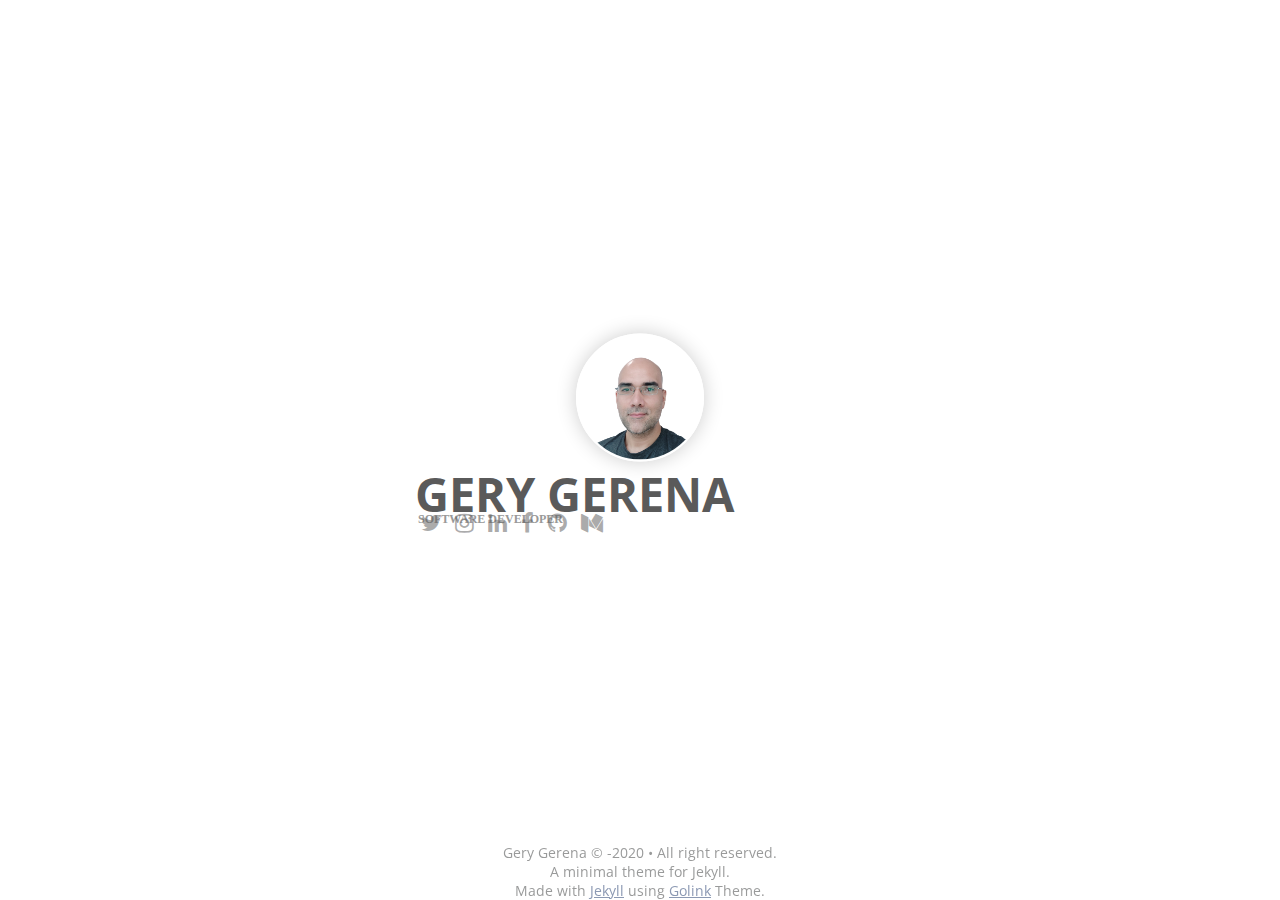
<file: index.html>
<!-- Include Data Base -->
<!DOCTYPE html>
<html lang="en" itemscope itemtype="http://schema.org/WebPage">
<!-- Include Data Base -->

<head>
  <meta charset="utf-8">
  <meta http-equiv="X-UA-Compatible" content="IE=edge">
  <title> Gery Gerena | Software Developer </title>
  <meta name=description content="Software Developer">
  <meta name=viewport content="width=device-width, initial-scale=1">
  <meta http-equiv="cache-control" content="public" />
  <meta http-equiv="Pragma" content="public">
  <meta name="keywords" content="Golink, Theme, Jekyll" />
  <meta property="og:locale" content="en" />
  <meta property="og:site_name" content="Gery Gerena" />
  <meta property="og:type" content="WebSite" />
  <meta property="og:url" content="https://ggerena.github.io/" />
  <meta property="og:description" content="Software Developer" />
  <meta property="og:title" content=" - Gery Gerena" />
  <link rel="canonical" href="https://ggerena.github.io/">
  <link rel="alternate" type="application/rss+xml" title="Gery Gerena" href="https://ggerena.github.io/feed.xml">
  <script
    type="application/ld+json"> {"@context": "http://schema.org", "@type": "WebSite", "headline": "Gery Gerena", "author": {"@type": "Person", "name": {"Gery Gerena"}}, "description": "Software Developer", "url": "https://ggerena.github.io"} </script>
  <link rel="icon" type="image/png" sizes="32x32"
    href="https://ggerena.github.io/assets/images/favicon/favicon-golink.png"> <!-- Bootstrap 4 -->
  <link rel="stylesheet" href="https://maxcdn.bootstrapcdn.com/bootstrap/4.0.0-alpha.6/css/bootstrap.min.css"
    integrity="sha384-rwoIResjU2yc3z8GV/NPeZWAv56rSmLldC3R/AZzGRnGxQQKnKkoFVhFQhNUwEyJ" crossorigin="anonymous">
  <!-- Font-Awesome 4.7.0 -->
  <link href="https://stackpath.bootstrapcdn.com/font-awesome/4.7.0/css/font-awesome.min.css" rel="stylesheet">
  <!-- Fonts -->
  <link
    href="https://fonts.googleapis.com/css?family=Raleway:100,100i,200,200i,300,300i,400,400i,500,500i,600,600i,700,700i,800,800i,900,900i"
    rel="stylesheet">
  <link href="https://fonts.googleapis.com/css?family=Open+Sans+Condensed:300,300i,700" rel="stylesheet">
  <link href="https://fonts.googleapis.com/css?family=Gloria+Hallelujah" rel="stylesheet"> <!-- Vendor -->
  <link rel="stylesheet" href="https://ggerena.github.io/assets/stylesheets/vendor/animate.min.css">
  <!-- Style Default -->
  <link rel="stylesheet" href="https://ggerena.github.io/assets/stylesheets/main.css">
</head>

<body>
  <div class="default">
    <div class="container">
      <div class="row wow fadeInDown">
        <div class="col-sm-4 col-avatar"> <img class="img-responsive avatar"
            src="https://ggerena.github.io/assets/images/avatar/fondo_blanco_75.png" alt="Gery Gerena"> </div>
        <div class="col-sm-8 col-content">
          <p class="name">Gery Gerena</p>
          <p class="description">Software Developer</p>
          <p class="golink">
            <!-- <a class="link" href="https://youtube.com/ggerena"
              onclick="_gaq.push(['_trackEvent', 'linkTo', 'Youtube', this.href]);" target="_blank"> <i
                class="fa fa-youtube icon" aria-hidden="true"></i><span class="link-text">Youtube</span> </a>-->
            <a class="link" href="https://twitter.com/ggerena"
              onclick="_gaq.push(['_trackEvent', 'linkTo', 'Twitter', this.href]);" target="_blank"> <i
                class="fa fa-twitter icon" aria-hidden="true"></i><span class="link-text">Twitter</span> </a>
            <a class="link" href="https://www.instagram.com/gery.gerena"
              onclick="_gaq.push(['_trackEvent', 'linkTo', 'Instagram', this.href]);" target="_blank"> <i
                class="fa fa-instagram icon" aria-hidden="true"></i><span class="link-text">Instagram</span> </a>
            <a class="link" href="https://www.linkedin.com/in/ggerena/"
              onclick="_gaq.push(['_trackEvent', 'linkTo', 'Linkedin', this.href]);" target="_blank"> <i
                class="fa fa-linkedin icon" aria-hidden="true"></i><span class="link-text">Linkedin</span> </a>
            <a class="link" href="https://facebook.com/ggerena/"
              onclick="_gaq.push(['_trackEvent', 'linkTo', 'Facebook', this.href]);" target="_blank"> <i
                class="fa fa-facebook icon" aria-hidden="true"></i><span class="link-text">Facebook</span> </a>
            <a class="link" href="https://github.com/ggerena"
              onclick="_gaq.push(['_trackEvent', 'linkTo', 'GitHub', this.href]);" target="_blank"> <i
                class="fa fa-github icon" aria-hidden="true"></i><span class="link-text">GitHub</span> </a>
            <a class="link" href="https://medium.com/@ggerena"
              onclick="_gaq.push(['_trackEvent', 'linkTo', 'Medium', this.href]);" target="_blank"> <i
                class="fa fa-medium icon" aria-hidden="true"></i><span class="link-text">Medium</span> </a>

          </p>
        </div>
      </div>
    </div>
    <div class="footer">
      <div class="container-fluid">
        <div class="row">
          <div class="col-sm-4 copyright"> <span>Gery Gerena © -2020 • All right reserved.</span> </div>
          <div class="col-sm-4 message"> <span>A minimal theme for Jekyll.</span> </div>
          <div class="col-sm-4 madeby"> <span>Made with&nbsp;<a href="https://jekyllrb.com"
                target="_blank">Jekyll</a>&nbsp;using&nbsp;<a href="https://github.com/williamcanin/golink"
                target="_blank">Golink</a>&nbsp;Theme.</span> </div>
        </div>
      </div>
    </div>
  </div>
  <script src="https://ajax.googleapis.com/ajax/libs/jquery/1.11.3/jquery.min.js"></script>
  <script src="https://ggerena.github.io/assets/javascripts/vendor/wow.min.js"></script>
  <script>new WOW().init();</script>
</body>

</html>
</file>
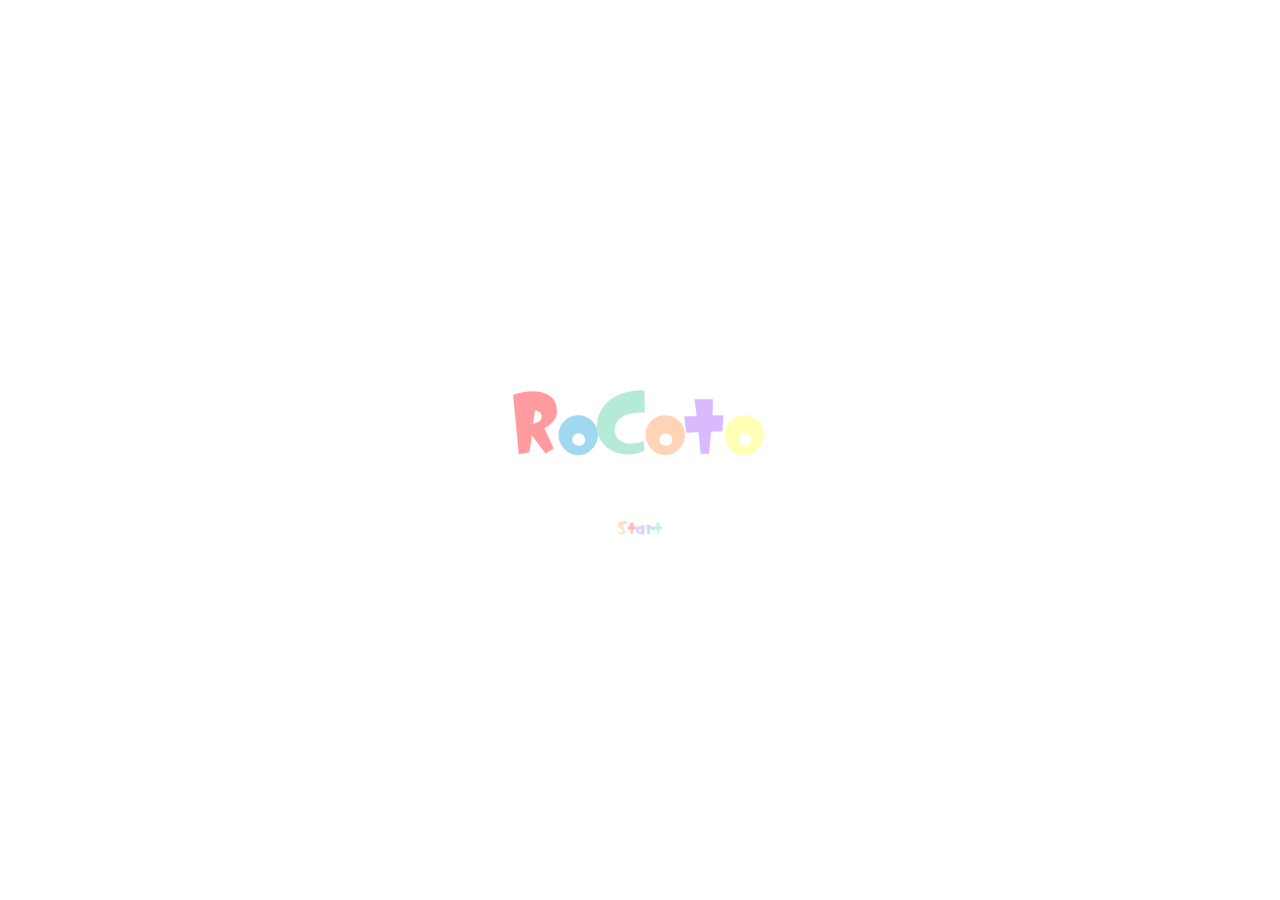
<file: games/rocoto/index.html>
<!DOCTYPE html>
<html lang="es">
<head>
  <meta charset="UTF-8" />
  <meta name="viewport" content="width=device-width, initial-scale=1.0, user-scalable=no" />
  <title>Rocoto</title>
  <script type="module" crossorigin src="./assets/index-DdfBYKlk.js"></script>
  <link rel="stylesheet" crossorigin href="./assets/index-BjTavIV8.css">
</head>
<body>
  <div id="overlay">
    <h1>
      <span class="c1">R</span><span class="c2">o</span><span class="c3">C</span><span class="c4">o</span><span class="c5">t</span><span class="c6">o</span>
    </h1>
    <p id="start-btn">
      <span class="c4">S</span><span class="c1">t</span><span class="c5">a</span><span class="c2">r</span><span class="c3">t</span>
    </p>
  </div>
  <div id="win-overlay" class="hidden">
    <h1>
      <span class="c3">¡</span><span class="c1">B</span><span class="c2">i</span><span class="c4">e</span><span class="c5">n</span><span class="c6">!</span>
    </h1>
  </div>
  <div id="rotate-msg">
    <p>↻ Gira tu dispositivo</p>
  </div>
  <canvas id="game"></canvas>
</body>
</html>
</file>
<file: games/rocoto/assets/index-BjTavIV8.css>
@font-face{font-family:LocoRoco;src:url(../locoroco-7bvvw.ttf) format("truetype")}*{margin:0;padding:0;box-sizing:border-box}html,body{width:100%;height:100%;overflow:hidden;background:#fff;font-family:LocoRoco,system-ui,sans-serif;color:#fff;touch-action:none}#game{display:block;width:100%;height:100%}#overlay{position:fixed;top:0;right:0;bottom:0;left:0;z-index:10;display:flex;flex-direction:column;align-items:center;justify-content:center;gap:1rem;background:#fff}#overlay.hidden{display:none}#overlay h1{font-size:5rem}.c1{color:#ff9a9e}.c2{color:#a0d8ef}.c3{color:#b5ead7}.c4{color:#ffd3b6}.c5{color:#dab9ff}.c6{color:#ffffb5}#overlay p{font-size:1.1rem;opacity:.7}#start-btn{margin-top:1rem;font-size:2.5rem;cursor:pointer}#win-overlay{position:fixed;top:0;right:0;bottom:0;left:0;z-index:20;display:flex;align-items:center;justify-content:center;background:#ffffffeb}#win-overlay.hidden{display:none}#win-overlay h1{font-size:6rem}#rotate-msg{display:none;position:fixed;top:0;right:0;bottom:0;left:0;z-index:100;background:#fff;align-items:center;justify-content:center}#rotate-msg p{font-size:2rem;color:#dab9ff}@media(orientation:portrait){#rotate-msg{display:flex}}
</file>
